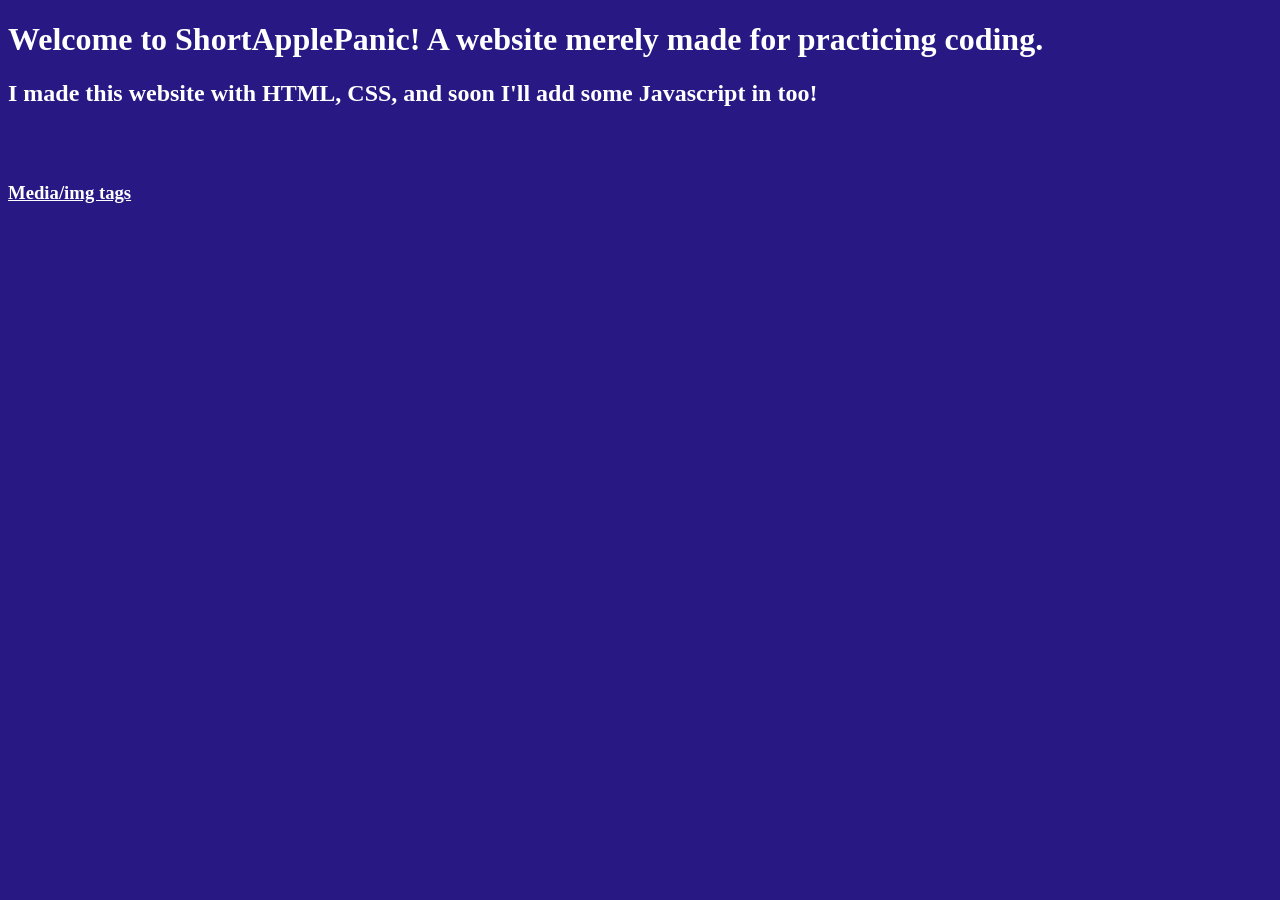
<file: index.html>
<!DOCTYPE html>
<html lang="en">

<head>
  <title>ShortApplePanic.com</title>
  <link href="styling.css" rel="stylesheet">
</head>
<body>
 <h1>Welcome to ShortApplePanic! A website merely made for practicing coding.</h1>
 <h2>I made this website with HTML, CSS, and soon I'll add some Javascript in too!</h2>
 <br><br>
 <h3><a href="./m134.html">Media/img tags</a></h3>
</body>
</file>
<file: styling.css>
body {
  background-color: #271884;
  font-family: "Times New Roman", Times, serif;
}
* {
  color: white !important;
}
*:hover {
  color: #FF9191 !important;
}
#MEDIATITLE {
  color: red;
}
</file>
